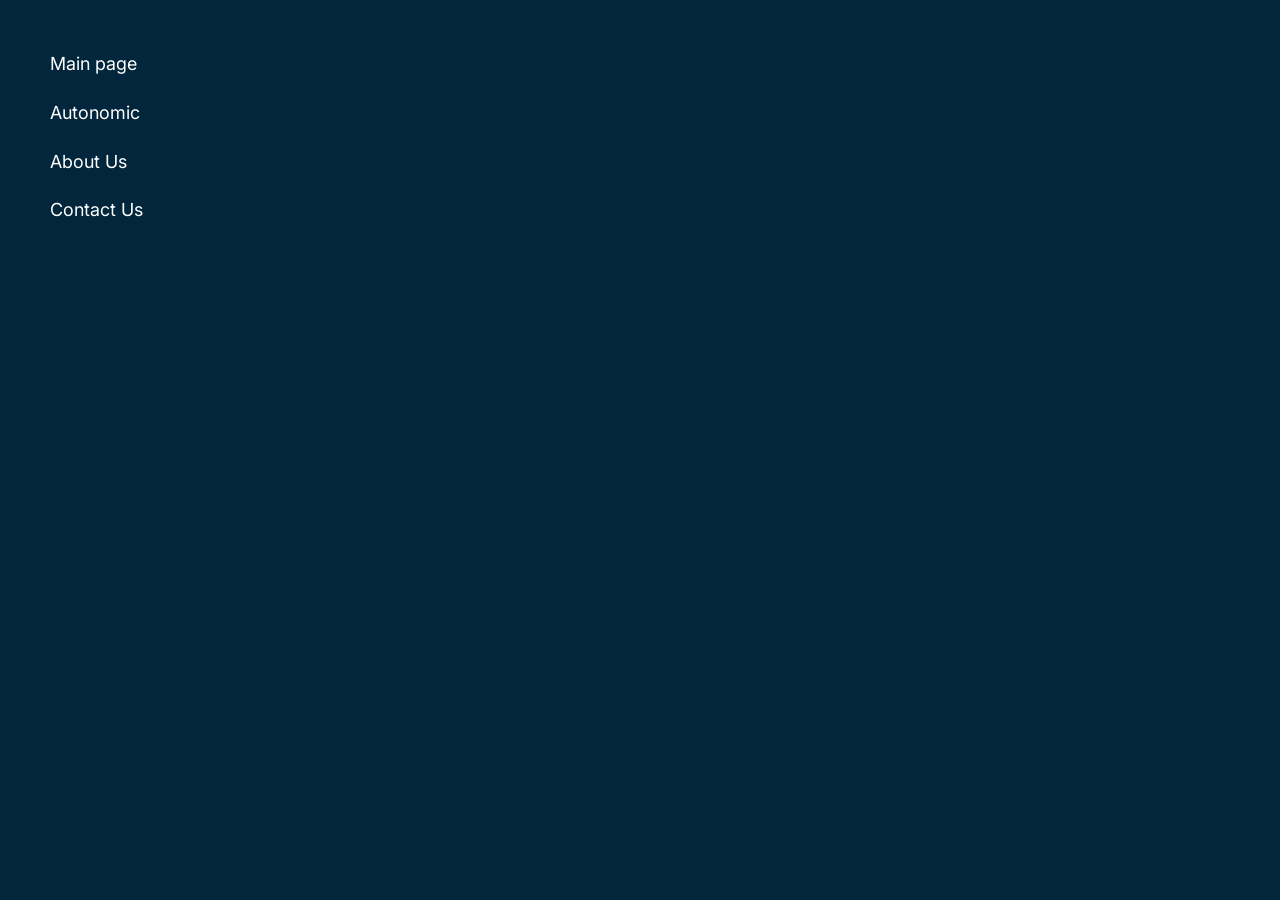
<file: sitemap.html>
<!DOCTYPE html>
<html lang="en">

<head>
    <meta charset="UTF-8">
    <meta http-equiv="X-UA-Compatible" content="IE=edge">
    <meta name="viewport" content="width=device-width, initial-scale=1.0">
    <title>Pages</title>
    <!-- <link rel="icon" type="image/x-icon" href="favicon.png"> -->
    <link rel="stylesheet" href="css/lib/bootstrap-grid.min.css">
    <link rel="stylesheet" href="css/style.css">
</head>

<body>
    <div class="sitemap">
        <ul>
            <li><a href="index.html" target="_blank">Main page</a></li>
            <li><a href="autonomic.html" target="_blank">Autonomic </a></li>
            <li><a href="about-us.html" target="_blank">About Us</a></li>
            <li><a href="contact-us.html" target="_blank">Contact Us</a></li>
        </ul>
    </div>


    <style>
        .sitemap {
            min-height: 100vh;
            background: #02273D;
            padding: 50px;
        }

        li {
            margin-bottom: 20px;
        }

        a {
            color: #fff;
            font-size: 18px;
            transition: 0.3s;
        }

        a:hover {
            color: #2B98D2;
        }
    </style>


</body>



</html>
</file>
<file: css/style.css>
@import url("https://fonts.googleapis.com/css2?family=Heebo:wght@100..900&family=Inter:ital,opsz,wght@0,14..32,100..900;1,14..32,100..900&family=Poppins:ital,wght@0,100;0,200;0,300;0,400;0,500;0,600;0,700;0,800;0,900;1,100;1,200;1,300;1,400;1,500;1,600;1,700;1,800;1,900&display=swap");@font-face{font-family:"satoshi";src:url("../fonts/Satoshi-Regular.otf") format("opentype");font-weight:400}@font-face{font-family:"satoshi";src:url("../fonts/Satoshi-Medium.otf") format("opentype");font-weight:500}@font-face{font-family:"satoshi";src:url("../fonts/Satoshi-Bold.otf") format("opentype");font-weight:700}body,html{height:100%}.main{-webkit-box-flex:1;-ms-flex:1 1 auto;flex:1 1 auto}.pagewrapper{min-height:100%;display:-webkit-box;display:-ms-flexbox;display:flex;-webkit-box-orient:vertical;-webkit-box-direction:normal;-ms-flex-direction:column;flex-direction:column;overflow:hidden}body{margin:0;padding:0;position:relative;font-size:16px}body.hidden{overflow:hidden}body *{-webkit-box-sizing:border-box;box-sizing:border-box;font-family:"Inter",sans-serif;line-height:160%}@media (min-width:1400px){.container{max-width:1272px}}h1,h2,h3,h4,h5,h6,p{margin-top:0}input{outline:none}img{max-width:100%}a{text-decoration:none}ul{list-style:none;margin:0;padding:0}h1{color:#054266;font-size:48px;font-weight:700;font-family:"Poppins",sans-serif;line-height:130%}h1.white{color:#fff}h2{font-family:"Poppins",sans-serif;font-size:42px;font-weight:700;color:#054266;line-height:130%;margin-bottom:24px}h2.white{color:#fff}h3{font-family:"Poppins",sans-serif;font-size:28px;font-weight:700;color:#054266;line-height:130%;margin-bottom:16px}h3.white{color:#fff}.text-end{text-align:right}.darkblue-btn{display:-webkit-inline-box;display:-ms-inline-flexbox;display:inline-flex;-webkit-box-align:center;-ms-flex-align:center;align-items:center;-webkit-box-pack:center;-ms-flex-pack:center;justify-content:center;min-height:54px;padding:3px 24px;-webkit-transition:0.3s;transition:0.3s;border-radius:100px;color:#fff;font-family:"Heebo",sans-serif;font-weight:600;font-size:15px;background:#054266;line-height:normal;text-align:center}.darkblue-btn img{width:12px;margin-left:12px;-webkit-transition:0.5s;transition:0.5s}.darkblue-btn:hover{background:#2B98D2}.darkblue-btn:hover img{-webkit-transform:translateX(5px);transform:translateX(5px)}.darkblue-btn.darkest{background:#02273D}.blue-btn{display:-webkit-inline-box;display:-ms-inline-flexbox;display:inline-flex;-webkit-box-align:center;-ms-flex-align:center;align-items:center;-webkit-box-pack:center;-ms-flex-pack:center;justify-content:center;min-height:54px;padding:3px 24px;-webkit-transition:0.3s;transition:0.3s;border-radius:100px;color:#fff;font-family:"Heebo",sans-serif;font-weight:600;font-size:15px;line-height:normal;text-align:center;background:#2B98D2;border:3px solid #0D5179}.blue-btn:hover{background:#0D5179}.blue-btn.light-border{border:3px solid #E1F0F9}.white-btn{display:-webkit-inline-box;display:-ms-inline-flexbox;display:inline-flex;-webkit-box-align:center;-ms-flex-align:center;align-items:center;-webkit-box-pack:center;-ms-flex-pack:center;justify-content:center;min-height:54px;padding:3px 24px;-webkit-transition:0.3s;transition:0.3s;border-radius:100px;color:#054266;font-family:"Heebo",sans-serif;font-weight:600;font-size:15px;line-height:normal;text-align:center;background:#fff;border:3px solid #0D5179}.white-btn:hover{background:#0D5179;color:#fff}.subsecttitle{font-family:"satoshi"!important;color:#06ADCF!important;font-size:12px!important;font-weight:700!important;text-transform:uppercase!important;margin-bottom:16px!important}.subsecttitle.white{color:#fff!important}.knowmore-link{font-family:"Heebo",sans-serif;font-size:15px;font-weight:600;color:#2B98D2;position:relative;padding-right:21px}.knowmore-link span{position:relative}.knowmore-link span:after{content:"";display:block;position:absolute;left:0;right:0;margin:0 auto;bottom:-5px;height:2px;width:0;background:#2B98D2;-webkit-transition:0.3s;transition:0.3s}.knowmore-link img{width:9px;position:absolute;right:0;top:50%;-webkit-transform:translateY(-50%);transform:translateY(-50%);-webkit-transition:0.3s;transition:0.3s}.knowmore-link:hover span:after{width:100%}.knowmore-link:hover img{-webkit-transform:translateY(-50%) translateX(5px);transform:translateY(-50%) translateX(5px)}.has-divider__top{border-top:1px solid #EBF2FF}.section-header{text-align:center;margin-bottom:28px}.section-header p{max-width:822px;margin:0 auto;color:rgba(4,40,61,0.85)}input::-webkit-inner-spin-button,input::-webkit-outer-spin-button{-webkit-appearance:none;margin:0}input[type=number]{-moz-appearance:textfield}@media (max-width:1399.8px){h1{font-size:42px}h2{font-size:36px}}@media (max-width:1199.8px){h1{font-size:36px}h2{font-size:28px;margin-bottom:15px}.subsecttitle{margin-bottom:10px!important}}@media (max-width:991.8px){h3{font-size:24px}}@media (max-width:575.8px){.blue-btn,.darkblue-btn,.white-btn{min-height:46px}h1{font-size:32px}h2{font-size:26px}h3{font-size:21px}}.herosection{min-height:640px;position:relative;overflow:hidden;border-radius:50px;max-width:1376px;margin:0 auto;display:-webkit-box;display:-ms-flexbox;display:flex;-webkit-box-align:center;-ms-flex-align:center;align-items:center;padding:30px 0}.herosection .container{position:relative;z-index:1}.herosection p:not(.subsecttitle){color:#fff;font-size:18px;margin-bottom:64px}.herosection p:not(.subsecttitle):last-child{margin-bottom:0}.herosection.herosection_main h1{font-size:52px;margin-bottom:32px}.herosection__img{position:absolute;left:0;top:0;width:100%;height:100%;-o-object-fit:cover;object-fit:cover;-o-object-position:0 50%;object-position:0 50%}.about-section{padding:132px 0}.about-section .imgwrap img{width:100%;border-radius:40px;vertical-align:top}.about-section__description{margin-bottom:60px}.about-section__description:last-child{margin-bottom:0}.about-section__description p{color:rgba(4,40,61,0.85)}.about-section__description p:last-child{margin-bottom:0}.info-section{padding:100px 0 32px}.info_autonomic-platform{padding-top:0}.info_autonomic-platform .section-header{padding-top:100px}.imgwrap-border{display:block;background:#fff;-webkit-box-shadow:0 6px 20px rgba(0,0,0,0.04);box-shadow:0 6px 20px rgba(0,0,0,0.04);border-radius:40px;border:1px solid #DCEEF6;padding:10px}.imgwrap-border .imgwrap{background:rgba(0,0,0,0.05);border-radius:35px;min-height:478px;display:-webkit-box;display:-ms-flexbox;display:flex;-webkit-box-align:center;-ms-flex-align:center;align-items:center;-webkit-box-pack:center;-ms-flex-pack:center;justify-content:center}.imgwrap-border .imgwrap img{max-width:80%;max-height:80%}.info-section__descr{padding-left:65px}.info-section__descr .descr{margin-bottom:24px}.info-section__descr p{color:rgba(4,40,61,0.85)}.info-section__descr p:last-child{margin-bottom:0}.solutions{padding:100px 0 130px}.solutions h3{text-align:center;margin-bottom:60px}.solutions__row{display:-webkit-box;display:-ms-flexbox;display:flex;-ms-flex-wrap:wrap;flex-wrap:wrap}.solutions__item{width:100%;max-width:20%;-webkit-box-flex:0;-ms-flex:0 0 20%;flex:0 0 20%;border-right:1px solid #EBF2FF;text-align:center;padding:0 12px}.solutions__item img{height:58px;margin-bottom:24px}.solutions__item h5{margin:0;font-family:"Poppins",sans-serif;font-size:18px;font-weight:700;line-height:140%;color:#054266}.solutions__item:nth-child(5n){border-right:none}.collaborate{display:-webkit-box;display:-ms-flexbox;display:flex;-webkit-box-align:center;-ms-flex-align:center;align-items:center;-webkit-box-pack:center;-ms-flex-pack:center;justify-content:center;min-height:300px;padding:40px 0;background:#2B98D2;text-align:center;position:relative;overflow:hidden}.collaborate .btngroup a{margin-right:12px}.collaborate .btngroup a:last-child{margin-right:0}.collaborate .subsecttitle{opacity:0.75}.collaborate .descr{margin:0 auto 60px;max-width:636px}.collaborate .descr p{font-weight:500;color:#fff}.collaborate a{border:3px solid #258EC6;min-width:165px}.collaborate .darkblue-btn{background:#02273D;-webkit-transition:0.5s;transition:0.5s}.collaborate .darkblue-btn:hover{background:#fff;color:#02273D;border-color:#18709f}.collaborate .container{z-index:1}.particles-js{position:absolute;width:100%;left:0;top:0}.particles-js{opacity:0.6}@media (max-width:1399.8px){.herosection{max-width:1180px;min-height:500px}.herosection.herosection_main h1{font-size:42px;margin-bottom:20px}.herosection p:not(.subsecttitle){font-size:16px;margin-bottom:30px}.imgwrap-border .imgwrap{min-height:initial;height:400px}.solutions{padding:80px 0 100px}.solutions__item img{margin-bottom:16px}.collaborate .descr{margin-bottom:40px}.about-section__description{margin-bottom:30px}.about-section{padding:100px 0}.solutions__item h5{font-size:16px}}@media (max-width:1199.8px){.herosection{max-width:970px;min-height:450px}.herosection .wrapper{padding-left:40px}.herosection h1{font-size:36px}.about-section{padding:80px 0}.info_autonomic-platform .section-header{padding-top:80px}.solutions{padding:80px 0}.solutions h3{margin-bottom:40px}.about-section__description{margin-bottom:20px}}@media (max-width:991.8px){.herosection{max-width:740px}.info-section__descr{padding-left:0}.imgwrap-border .imgwrap{height:300px}.solutions__row{-webkit-box-pack:center;-ms-flex-pack:center;justify-content:center}.solutions__item{max-width:33%;-webkit-box-flex:0;-ms-flex:0 0 33%;flex:0 0 33%;margin-top:20px}.solutions__item h5{font-weight:600;font-size:18px}.solutions__item:nth-child(3n){border-right:none}}@media (max-width:767.8px){.herosection{max-width:100%;border-radius:0;min-height:initial;padding:50px 0}.herosection.herosection_main h1{font-size:36px}.herosection .wrapper{padding-left:0}.about-section__info{margin-bottom:30px}.info_autonomic-platform .section-header{margin-bottom:20px}.info_autonomic-platform .info-section__descr{margin-top:30px}.solutions__item{max-width:50%;-webkit-box-flex:0;-ms-flex:0 0 50%;flex:0 0 50%;border-right:1px solid #EBF2FF!important}.solutions__item:last-child,.solutions__item:nth-child(2n){border-right:none!important}.collaborate{min-height:inherit;padding:50px 0}.info_autonomic-platform .section-header{padding-top:60px}.about-section,.solutions{padding:60px 0}}@media (max-width:575.8px){.herosection_main .herosection__img{-o-object-position:25% 50%;object-position:25% 50%}.herosection h1,.herosection.herosection_main h1{font-size:32px}.imgwrap-border .imgwrap{height:260px}.solutions h3{margin-bottom:20px}.solutions__item{border-right:none!important;max-width:100%;-webkit-box-flex:0;-ms-flex:0 0 100%;flex:0 0 100%;display:-webkit-box;display:-ms-flexbox;display:flex;-webkit-box-align:center;-ms-flex-align:center;align-items:center;border-bottom:1px solid #EBF2FF;margin-top:0;padding:10px 0}.solutions__item img{width:100%;max-width:58px;-webkit-box-flex:0;-ms-flex:0 0 58px;flex:0 0 58px;height:58px;margin:0}.solutions__item h5{width:100%;max-width:calc(100% - 58px);-webkit-box-flex:0;-ms-flex:0 0 calc(100% - 58px);flex:0 0 calc(100% - 58px);text-align:left;padding-left:20px}.collaborate a{min-width:150px;padding:3px 15px}.collaborate .btngroup a{margin-right:4px}.about-section .imgwrap img,.imgwrap-border{border-radius:20px}.imgwrap-border .imgwrap{border-radius:15px}.herosection p:not(.subsecttitle),.info-section__descr .descr{margin-bottom:20px}}.herosection h1{margin-bottom:26px}.herosection.herosection__product{min-height:585px}.about-section__product{padding:120px 0 120px}.about-section__product .about-section__info{max-width:423px}.exaples-usess{padding-bottom:130px}.exaples-usess .section-header{padding:130px 0 0 0}.exaples-usess__item{background:#fff;border:1px solid #DCEEF6;border-radius:20px;-webkit-box-shadow:0 6px 20px rgba(0,0,0,0.04);box-shadow:0 6px 20px rgba(0,0,0,0.04);padding:38px 24px 15px 24px;min-height:344px;height:100%}.exaples-usess__item img{height:58px;margin-bottom:20px;vertical-align:top}.exaples-usess__item h5{margin-bottom:8px;font-family:"Poppins",sans-serif;font-size:18px;font-weight:700;color:#054266}.exaples-usess__item ul{list-style:disc;padding-left:20px;color:rgba(4,40,61,0.85);font-size:14px;line-height:140%}.howworks__bgwrap{background:#054266;border-radius:40px;padding:82px 0;max-width:1376px;margin:0 auto;position:relative}.howworks__bgwrap .particles-js{width:60%;right:0;left:initial;top:30%;pointer-events:none}.howworks__bgwrap .container{position:relative;z-index:1}.howworks{margin-bottom:130px}.howworks .section-header h2{margin-bottom:16px}.howworks .section-header p{color:rgba(255,255,255,0.85)}.howworks .section-header p:last-child{margin-bottom:0}.howworks__row{margin-bottom:55px}.howworks__row:last-child{margin-bottom:0}.howworks__row .imgwrap{text-align:right}.howworks__row .imgwrap img{border-radius:35px;vertical-align:top}.howworks__descr{padding-right:80px}.howworks__descr p{color:rgba(255,255,255,0.85)}.howworks__descr p:last-child{margin-bottom:0}.howworks__rows .howworks__row:nth-child(2n){-webkit-box-orient:horizontal;-webkit-box-direction:reverse;-ms-flex-direction:row-reverse;flex-direction:row-reverse}.howworks__rows .howworks__row:nth-child(2n) .howworks__descr{padding-right:0;padding-left:80px}.details-section{background:#E3F3FA;border-top:1px solid #DAEEF6;padding:60px 0}.details-section .descr h3{margin-bottom:48px;font-size:36px}.details-section .readmore-btn{position:relative;color:#2B98D2;font-family:"Heebo",sans-serif;font-weight:600;font-size:15px;padding-right:28px;cursor:pointer}.details-section .readmore-btn i{display:-webkit-inline-box;display:-ms-inline-flexbox;display:inline-flex;-webkit-box-align:center;-ms-flex-align:center;align-items:center;-webkit-box-pack:center;-ms-flex-pack:center;justify-content:center;width:20px;height:20px;position:absolute;right:0;top:50%;-webkit-transform:translateY(-50%);transform:translateY(-50%)}.details-section .readmore-btn i:after,.details-section .readmore-btn i:before{content:"";display:inline-block;height:2px;width:14px;-webkit-transition:0.5s;transition:0.5s;border-radius:4px;background:#2B98D2;position:absolute}.details-section .readmore-btn i:before{-webkit-transform:rotate(90deg);transform:rotate(90deg)}.details-section .readmore-btn.active i:before{-webkit-transform:rotate(0);transform:rotate(0)}.details-section .imgwrap{max-width:451px;max-width:100%;width:100%;position:relative;display:inline-block;border-radius:25px;overflow:hidden}.details-section__imgcol{text-align:right}.details-section__imgcol img{vertical-align:top}.pr-logo{max-height:52px;margin-bottom:48px;vertical-align:top}.details__info{padding:24px 0 0 0;display:none}.details__info p{color:#2B98D2}.details__info p b{font-weight:600}.authorbox{position:absolute;bottom:12px;width:calc(100% - 24px);left:12px;border-radius:16px;background:#fff;z-index:1;padding:12px 14px;border:1px solid #D5EAF3;text-align:left}.authorbox p{margin:0;font-size:14px;color:rgba(4,40,61,0.85)}.authorbox .name{margin-bottom:2px;font-family:"Poppins",sans-serif;font-weight:600;font-size:24px;line-height:140%;color:#054266}.howworks__row .imgwrap img{max-width:initial;width:calc(100% + 20px);margin-left:-20px}.howworks__rows .howworks__row:nth-child(2n) .imgwrap img{max-width:initial;width:calc(100% + 20px);margin-left:0;margin-right:-20px}@media (max-width:1399.8px){.herosection.herosection__product{min-height:500px}.exaples-usess__item{padding:24px 24px 15px 24px}.exaples-usess__item img{margin-bottom:10px}.howworks__bgwrap{max-width:1180px}.howworks{margin-bottom:100px}.pr-logo{margin-bottom:30px}.exaples-usess{padding-bottom:100px}.exaples-usess .section-header{padding-top:100px}.about-section__product{padding:100px 0}.exaples-usess__item h5{font-size:16px}}@media (max-width:1199.8px){.herosection.herosection__product{min-height:450px}.exaples-usess__item{padding:15px}.howworks__bgwrap{max-width:970px}.howworks__descr{padding-right:20px}.howworks__rows .howworks__row:nth-child(2n) .howworks__descr{padding-left:20px}.details-section .descr h3{margin-bottom:30px}.exaples-usess{padding-bottom:80px}.exaples-usess .section-header{padding-top:80px}.about-section__product{padding:80px 0}.details-section .descr h3{font-size:32px}}@media (max-width:991.8px){.exaples-usess .col-sm-6{margin-bottom:30px}.exaples-usess__item{min-height:320px;padding:20px}.howworks__bgwrap{max-width:740px}.howworks__row .imgwrap img{max-width:100%;width:100%;margin-left:0}.howworks__rows .howworks__row:nth-child(2n) .imgwrap img{margin-right:0;max-width:100%;width:100%}.pr-logo{margin-bottom:15px}.details-section .descr h3{margin-bottom:20px}.details-section .imgwrap{max-width:100%;min-height:initial;height:auto}.details-section .imgwrap img{-o-object-position:0 0;object-position:0 0;position:relative;vertical-align:top}.authorbox{bottom:20px;width:calc(100% - 40px);left:20px}.details-section .imgwrap{display:none}.exaples-usess__item h5{font-size:18px}.exaples-usess{padding-bottom:60px}.howworks{margin-bottom:80px}.details-section .descr h3{font-size:24px}}@media (max-width:767.8px){.herosection h1{margin-bottom:20px}.herosection.herosection__product{min-height:400px}.about-section__product .about-section__info{max-width:100%}.exaples-usess h2 br{display:none}.howworks__bgwrap{max-width:100%;border-radius:0}.howworks__descr{padding-right:0}.howworks__rows .howworks__row:nth-child(2n) .howworks__descr{padding-left:0}.howworks__descr h2{font-size:21px}.howworks .section-header{border-bottom:1px solid rgba(255,255,255,0.3);padding-bottom:20px}.howworks__descr{margin-bottom:20px}.exaples-usess{padding-bottom:40px}.howworks{margin-bottom:60px}.exaples-usess .section-header{padding-top:60px}.about-section__product,.howworks__bgwrap{padding:60px 0}}@media (max-width:575.8px){.herosection{min-height:initial!important;padding:50px 0!important}.herosection.herosection__product .herosection__img{-o-object-position:25% 50%;object-position:25% 50%}.exaples-usess__item{min-height:initial;padding:24px 24px 30px 24px}.exaples-usess .col-sm-6{margin-bottom:20px}.howworks__row .imgwrap img{border-radius:20px}.details-section .descr h3{font-size:21px}.howworks__descr h2{font-size:18px}}.herosection.herosection_about h1{font-size:52px}.company-mission{padding:132px 0 32px}.company-mission__item{border-radius:40px;padding:26px 25px;height:100%;background:-webkit-gradient(linear,left top,left bottom,color-stop(-26.79%,rgba(3,42,65,0.6)),color-stop(74.62%,#032A41));background:linear-gradient(180deg,rgba(3,42,65,0.6) -26.79%,#032A41 74.62%);-webkit-box-shadow:0px 6px 20px 0px rgba(0,0,0,0.0392156863);box-shadow:0px 6px 20px 0px rgba(0,0,0,0.0392156863)}.company-mission__item p{color:#fff;margin:0}.company-mission__label{display:-webkit-inline-box;display:-ms-inline-flexbox;display:inline-flex;-webkit-box-align:center;-ms-flex-align:center;align-items:center;border-radius:100px;border:1px solid #E3F3FA;background:rgba(139,133,133,0.1);-webkit-box-shadow:0px 4px 13px 0px rgba(0,0,0,0.0784313725);box-shadow:0px 4px 13px 0px rgba(0,0,0,0.0784313725);backdrop-filter:blur(6px);padding:4px 20px 4px 4px;color:#fff;font-family:"satoshi";font-weight:700;margin-bottom:60px}.company-mission__label img{margin-right:12px;height:40px}.team{padding:100px 0 132px}.team .section-header{margin-bottom:48px}.team-col{width:100%;max-width:24%;-webkit-box-flex:0;-ms-flex:0 0 24%;flex:0 0 24%}.team__item{border-radius:20px;-webkit-box-shadow:0 0 6px rgba(0,0,0,0.1);box-shadow:0 0 6px rgba(0,0,0,0.1)}.team__item .imgwrapper{height:307px;position:relative;overflow:hidden;border-radius:20px 20px 0 0}.team__item img{position:relative;width:100%;height:100%;left:0;top:0;-o-object-fit:cover;object-fit:cover;-o-object-position:50% 0;object-position:50% 0}.team__info{position:relative;background:#fff;border:1px solid #D5EAF3;border-radius:0 0 20px 20px;padding:12px;min-height:80px}.team__info p{margin:0;color:rgba(4,40,61,0.85);font-size:12px}.team__info .name{margin-bottom:2px;font-family:"Poppins",sans-serif;font-size:16px;font-weight:600;line-height:140%;color:#054266}@media (max-width:1399.8px){.herosection.herosection_about h1{font-size:42px;margin-bottom:20px}.company-mission{padding:100px 0 20px}.team{padding:100px 0 100px}.team__info .name{font-size:16px}.team-col{max-width:24%;-webkit-box-flex:0;-ms-flex:0 0 24%;flex:0 0 24%}}@media (max-width:1199.8px){.company-mission{padding:80px 0 20px}.company-mission__label{margin-bottom:30px}.team{padding:80px 0}.team-col{max-width:30%;-webkit-box-flex:0;-ms-flex:0 0 30%;flex:0 0 30%}}@media (max-width:991.8px){.team-col{max-width:33.333%;-webkit-box-flex:0;-ms-flex:0 0 33.333%;flex:0 0 33.333%}.team__item{margin-top:20px}.team .section-header{margin-bottom:20px}.team__info{min-height:90px}}@media (max-width:767.8px){.herosection.herosection_about h1{font-size:36px}.company-mission{padding:60px 0 5px}.company-mission__item{margin-bottom:20px;height:auto}.company-mission__label{font-size:14px;font-weight:500}.company-mission__label img{height:30px;margin-right:8px}.team{padding:60px 0}.team-col{max-width:50%;-webkit-box-flex:0;-ms-flex:0 0 50%;flex:0 0 50%}}@media (max-width:575.8px){.herosection.herosection_about .herosection__img{-o-object-position:50% 50%;object-position:50% 50%}.herosection.herosection_about h1{font-size:32px}.company-mission__item{border-radius:20px}.team .row{margin-left:-5px;margin-right:-5px}.team .row>*{padding-left:5px;padding-right:5px}}@media (max-width:479.8px){.team-col{max-width:100%;-webkit-box-flex:0;-ms-flex:0 0 100%;flex:0 0 100%}.team__item{max-width:300px;margin:0 auto 20px}.team__item>img{position:relative;vertical-align:top}.team__info{min-height:initial;padding:20px}}.contacts-section{padding:72px 0;background:#E3F3FA;border-top:1px solid #DAEEF6;position:relative}.contacts-section .particles-js{width:50%;height:500px;right:0;top:0;left:initial}.contacts-section .container{position:relative;z-index:1}.contacts__content{width:100%;max-width:100%;-webkit-box-flex:0;-ms-flex:0 0 100%;flex:0 0 100%;padding-right:20px;padding-top:28px;text-align:center}.contacts__content h1{margin-bottom:26px}.contacts__content p{color:rgba(4,40,61,0.85)}.contacts__content p:last-child{margin-bottom:0}.contacts__content-header p:not(.subsecttitle){max-width:403px;margin:0 auto}.contacts__form{width:100%;max-width:423px;-webkit-box-flex:0;-ms-flex:0 0 423px;flex:0 0 423px}.contacts__content-header{margin-bottom:64px}.contactlist{display:-webkit-inline-box;display:-ms-inline-flexbox;display:inline-flex;-ms-flex-wrap:wrap;flex-wrap:wrap;margin-bottom:110px;text-align:left}.contactlist li{display:-webkit-box;display:-ms-flexbox;display:flex;-webkit-box-align:center;-ms-flex-align:center;align-items:center;margin-right:64px}.contactlist li:last-child{margin-right:0}.contactlist img{width:100%;max-width:48px;-webkit-box-flex:0;-ms-flex:0 0 48px;flex:0 0 48px}.contactlist .descr{width:100%;max-width:calc(100% - 48px);-webkit-box-flex:0;-ms-flex:0 0 calc(100% - 48px);flex:0 0 calc(100% - 48px);padding-left:12px}.contactlist a,.contactlist p{margin:0;color:#636A86;font-family:"Heebo",sans-serif;font-size:16px;line-height:normal}.contactlist .name{color:#242D5F;font-weight:600}.contactlist a{-webkit-transition:0.3s;transition:0.3s}.contactlist a:hover{color:#2B98D2}.contacts-info{display:-webkit-box;display:-ms-flexbox;display:flex;-ms-flex-wrap:wrap;flex-wrap:wrap;-webkit-box-pack:center;-ms-flex-pack:center;justify-content:center}.contacts-info__item{width:100%;max-width:29%;-webkit-box-flex:0;-ms-flex:0 0 29%;flex:0 0 29%;margin-right:30px;padding-right:20px;position:relative}.contacts-info__item:last-child{margin-right:0;padding-right:0}.contacts-info__item:last-child:after{display:none}.contacts-info__item:nth-child(3){max-width:30%;-webkit-box-flex:0;-ms-flex:0 0 30%;flex:0 0 30%}.contacts-info__item:after{content:"";display:inline-block;width:1px;height:127px;background:#D7E2F8;position:absolute;right:0;top:50%;-webkit-transform:translateY(-50%);transform:translateY(-50%)}.contacts-info__item p{margin:0;font-size:14px;color:rgba(4,40,61,0.85);line-height:140%}.contacts-info__item p a{color:#2B98D2;font-weight:600;position:relative}.contacts-info__item p a:after{content:"";display:inline-block;width:0;height:1px;background:#2B98D2;position:absolute;left:0;right:0;margin:0 auto;bottom:-4px;-webkit-transition:0.3s;transition:0.3s}.contacts-info__item p a:hover:after{width:100%}.contacts-info__item .title{margin-bottom:12px;color:#054266;font-family:"Poppins",sans-serif;font-size:18px;font-weight:700}.form-wrapper{background:#fff;backdrop-filter:blur(4px);-webkit-box-shadow:0px 8px 20px 0px rgba(0,0,0,0.0509803922);box-shadow:0px 8px 20px 0px rgba(0,0,0,0.0509803922);border-radius:25px;padding:40px 24px 32px 24px}.form-wrapper h3{text-align:center;margin-bottom:12px}.form-wrapper p{text-align:center;color:rgba(4,40,61,0.85);margin-bottom:24px}.form-wrapper .inputfield{position:relative;margin-bottom:12px}.form-wrapper input:not([type=submit]){width:100%;height:56px;background:#FDFDFD;border-radius:100px;padding-left:20px;border:1px solid #EBF2FF;font-family:"Inter",sans-serif;font-size:16px;-webkit-transition:0.3s;transition:0.3s}.form-wrapper input:not([type=submit]):focus{border-color:#2B98D2}.form-wrapper input:not([type=submit])::-webkit-input-placeholder{color:rgba(29,32,38,0.35)}.form-wrapper input:not([type=submit])::-moz-placeholder{color:rgba(29,32,38,0.35)}.form-wrapper input:not([type=submit]):-ms-input-placeholder{color:rgba(29,32,38,0.35)}.form-wrapper input:not([type=submit])::-ms-input-placeholder{color:rgba(29,32,38,0.35)}.form-wrapper input:not([type=submit])::placeholder{color:rgba(29,32,38,0.35)}.form-wrapper textarea{width:100%;height:132px;background:#FDFDFD;border-radius:25px;padding-left:20px;border:1px solid #EBF2FF;font-family:"Inter",sans-serif;font-size:16px;resize:none;padding-top:16px;outline:none;-webkit-transition:0.3s;transition:0.3s}.form-wrapper textarea:focus{border-color:#2B98D2}.form-wrapper textarea::-webkit-input-placeholder{color:rgba(29,32,38,0.35)}.form-wrapper textarea::-moz-placeholder{color:rgba(29,32,38,0.35)}.form-wrapper textarea:-ms-input-placeholder{color:rgba(29,32,38,0.35)}.form-wrapper textarea::-ms-input-placeholder{color:rgba(29,32,38,0.35)}.form-wrapper textarea::placeholder{color:rgba(29,32,38,0.35)}.form-wrapper textarea::-webkit-scrollbar{width:6px}.form-wrapper textarea::-webkit-scrollbar-track{-webkit-box-shadow:inset 0 0 6px rgba(0,0,0,0.3);box-shadow:inset 0 0 6px rgba(0,0,0,0.3);border-radius:10px}.form-wrapper textarea::-webkit-scrollbar-thumb{background-color:#2B98D2;border-radius:10px}.form-wrapper .blue-btn{width:100%;cursor:pointer}@media (max-width:1199.8px){.contacts__content{padding-top:0}.contacts__content h1{margin-bottom:10px}.contacts__content-header{margin-bottom:30px}.contactlist{margin-bottom:60px}.contacts-info__item{max-width:33.333%!important;-webkit-box-flex:0!important;-ms-flex:0 0 33.333%!important;flex:0 0 33.333%!important;margin-right:0;margin-bottom:30px;padding:0 15px}.contacts-info__item:last-child{margin-bottom:0}.contacts-info__item .title{margin-bottom:5px}.contacts-info__item p{max-width:400px}}@media (max-width:991.8px){.contacts__content,.contacts__form{max-width:100%;-webkit-box-flex:0;-ms-flex:0 0 100%;flex:0 0 100%}.contacts__content-header p{max-width:100%}.contacts-info__item p{max-width:100%}.contacts-info{margin-bottom:40px}.form-wrapper h3{font-size:32px}}@media (max-width:767.8px){.contacts-section{padding:60px 0}.contacts__content{text-align:left}.contacts__content-header p:not(.subsecttitle){margin:0 0 30px 0}.contactlist li{width:100%;margin-right:0;margin-bottom:20px}.contactlist li:last-child{margin-bottom:0}.contacts-info__item{max-width:100%!important;-webkit-box-flex:0!important;-ms-flex:0 0 100%!important;flex:0 0 100%!important;padding-left:0;margin-bottom:30px}.contacts-info__item:after{display:none}}@media (max-width:575.8px){.contacts-info__item{padding-right:0;margin-bottom:15px}.contacts__content{padding-right:0}.form-wrapper h3{font-size:24px}.form-wrapper{padding:30px 20px 20px 20px}.form-wrapper .blue-btn{min-height:54px}.contactlist{margin-bottom:30px}.contacts-info{margin-bottom:0}}header.header{border-bottom:1px solid #EBF2FF}.header__topsection{padding:35px 0 16px;border-bottom:1px solid #EBF2FF}.header__topsection .darkblue-btn{min-height:42px}.header__nav{padding:16px 0 25px}.header__nav nav ul li{display:inline-block;vertical-align:middle;margin-right:28px}.header__nav nav ul li:last-child{margin-right:0}.header__nav nav a{font-family:"Heebo",sans-serif;font-size:15px;font-weight:500;color:#242D5F;-webkit-transition:0.3s;transition:0.3s;position:relative}.header__nav nav a:after{content:"";display:block;position:absolute;left:0;right:0;margin:0 auto;bottom:-5px;height:2px;width:0;background:#06ADCF;-webkit-transition:0.3s;transition:0.3s}.header__nav nav a:hover{color:#06ADCF}.header__nav nav a:hover:after{width:100%}.header__logo img{max-width:120px}.social-list{list-style-type:none;margin:0;padding:0;display:-webkit-box;display:-ms-flexbox;display:flex;-webkit-box-align:center;-ms-flex-align:center;align-items:center;-webkit-box-pack:end;-ms-flex-pack:end;justify-content:flex-end}.social-list li{margin-right:8px}.social-list li:last-child{margin-right:0}.social-list a{width:30px;height:30px;border-radius:50%;background:#2B98D2;display:-webkit-inline-box;display:-ms-inline-flexbox;display:inline-flex;-webkit-box-align:center;-ms-flex-align:center;align-items:center;-webkit-box-pack:center;-ms-flex-pack:center;justify-content:center;-webkit-transition:0.3s;transition:0.3s}.social-list a:hover{background:#054266}.header__burger{display:none}.darkblue-btn.mobile-show{display:none}@media (max-width:1399.8px){.header__topsection{padding:20px 0 10px}.header__nav{padding:10px 0 15px}}@media (max-width:991.8px){.header__topsection{padding:10px 0}}@media (max-width:767.8px){.header__topsection{position:relative;padding-right:70px}.header__burger{display:-webkit-inline-box;display:-ms-inline-flexbox;display:inline-flex;-webkit-box-align:center;-ms-flex-align:center;align-items:center;-webkit-box-pack:center;-ms-flex-pack:center;justify-content:center;width:44px;height:44px;border-radius:50%;vertical-align:middle;position:absolute;right:12px;padding:0;top:50%;-webkit-transform:translateY(-50%);transform:translateY(-50%);z-index:13}button.burger{display:inline-block;position:relative;padding:0;width:32px;height:20px;border:none;background:transparent;cursor:pointer}button.burger:focus{outline:none}button.burger.burger2 span,button.burger.burger2:after,button.burger.burger2:before{width:100%;height:2px;border-radius:100px;position:absolute;display:block;background:#054266;right:0}button.burger.burger2:after,button.burger.burger2:before{content:"";-webkit-transition:0.3s width 0.4s;transition:0.3s width 0.4s}button.burger.burger2:after{top:0px;left:0px;margin-top:0px}button.burger.burger2:before{bottom:0px;right:0px;margin-bottom:0px}button.burger.burger2 span{top:50%;margin-top:-1px;-webkit-transition:-webkit-transform 0.3s;transition:-webkit-transform 0.3s;transition:transform 0.3s;transition:transform 0.3s,-webkit-transform 0.3s}button.burger.burger2 span:before{content:"";background:#054266;width:100%;height:2px;border-radius:100px;position:absolute;left:0px;-webkit-transition:-webkit-transform 0.3s;transition:-webkit-transform 0.3s;transition:transform 0.3s;transition:transform 0.3s,-webkit-transform 0.3s}button.burger.burger2.on:after{-webkit-transition:all 0.2s;transition:all 0.2s;width:0%;left:0px}button.burger.burger2.on:before{-webkit-transition:all 0.2s;transition:all 0.2s;width:0%;right:0px}button.burger.burger2.on span{-webkit-transform:rotate(45deg);transform:rotate(45deg);-webkit-transition:0.3s -webkit-transform 0.4s;transition:0.3s -webkit-transform 0.4s;transition:0.3s transform 0.4s;transition:0.3s transform 0.4s,0.3s -webkit-transform 0.4s}button.burger.burger2.on span:before{-webkit-transform:rotate(-90deg);transform:rotate(-90deg);-webkit-transition:0.3s -webkit-transform 0.4s;transition:0.3s -webkit-transform 0.4s;transition:0.3s transform 0.4s;transition:0.3s transform 0.4s,0.3s -webkit-transform 0.4s}.header__nav{position:fixed;top:0;right:0;height:100vh;width:400px;background:#fff;z-index:2;padding:100px 40px 40px 40px;overflow:auto;-webkit-transition:0.5s;transition:0.5s;-webkit-transform:translateX(100%);transform:translateX(100%)}.header__nav.show{-webkit-transform:translateX(0);transform:translateX(0)}.header__nav nav ul li{display:block;margin:0 0 10px 0}.header__nav nav ul li a{font-size:18px}header.header .social-list{margin-top:30px;-webkit-box-pack:start;-ms-flex-pack:start;justify-content:flex-start}.menu-overlay{position:fixed;top:0;left:0;width:100%;height:100%;background-color:rgba(0,0,0,0.5);opacity:0;visibility:hidden;-webkit-transition:opacity 0.3s ease,visibility 0.3s ease;transition:opacity 0.3s ease,visibility 0.3s ease;z-index:1}.menu-overlay.active{opacity:1;visibility:visible}}@media (max-width:575.8px){.header__topsection .darkblue-btn{display:none}.darkblue-btn.mobile-show{display:-webkit-inline-box;display:-ms-inline-flexbox;display:inline-flex}.header__logo img{max-width:100px}.header__topsection{padding-bottom:5px}.header__nav{width:100%;padding:80px 30px 30px 30px}.header__nav nav{margin-bottom:20px}.darkblue-btn.mobile-show{min-width:180px}}footer.footer{background:#02273D;padding:80px 0 0 0}footer.footer p{font-size:12px;color:rgba(255,255,255,0.75);margin:0}footer.footer .social-list{-webkit-box-pack:start;-ms-flex-pack:start;justify-content:flex-start}footer.footer .social-list a{border:1px solid #2B98D2}footer.footer .social-list a:hover{border-color:#fff}.footer__topsection{border-bottom:1px solid #083753;padding-bottom:58px}.footer__logo{display:inline-block;margin-bottom:32px}.footer__logo img{max-width:126px}.footer__nav li{margin-bottom:30px}.footer__nav li:last-child{margin-bottom:0}.footer__nav li a{font-family:"Heebo",sans-serif;font-size:15px;font-weight:500;color:#fff;-webkit-transition:0.3s;transition:0.3s}.footer__nav li a:hover{color:#2B98D2}.footer__nav .soclink{position:relative;padding-left:42px}.footer__nav .soclink img{width:30px;position:absolute;left:0;top:50%;-webkit-transform:translateY(-50%);transform:translateY(-50%)}.footer__subscribe{width:100%;max-width:350px;display:inline-block}.footer__subscribe .input-field{position:relative;margin-bottom:16px}.footer__subscribe input{width:100%;height:56px;background:#fff;border:none;font-family:"Inter",sans-serif;font-size:16px;padding-left:20px;border-radius:100px}.footer__subscribe input::-webkit-input-placeholder{color:rgba(29,32,38,0.5)}.footer__subscribe input::-moz-placeholder{color:rgba(29,32,38,0.5)}.footer__subscribe input:-ms-input-placeholder{color:rgba(29,32,38,0.5)}.footer__subscribe input::-ms-input-placeholder{color:rgba(29,32,38,0.5)}.footer__subscribe input::placeholder{color:rgba(29,32,38,0.5)}.footer__subscribe button{height:44px;padding:10px 26px;border-radius:100px;background:#2B98D2;color:#fff;font-family:"Inter",sans-serif;font-size:14px;font-weight:600;border:none;position:absolute;right:6px;top:6px;cursor:pointer;-webkit-transition:0.3s;transition:0.3s}.footer__subscribe button:hover{background:#02273D}.footer__subscribe p{text-align:center;color:rgba(255,255,255,0.75);font-size:12px}.footer__bottomsection{padding:30px 0 26px}.footer__bottomsection p{margin:0;text-align:right;font-size:12px;color:#fff}.footer__bottomsection p span{margin-left:15px}.footer__subscribecol{text-align:right}@media (max-width:1399.8px){footer.footer{padding-top:60px}.footer__nav li{margin-bottom:25px}.footer__bottomsection{min-height:60px}.footer__topsection{padding-bottom:40px}}@media (max-width:1199.8px){.footer__logo{margin-bottom:15px}.footer__subscribe input{height:50px}.footer__subscribe button{top:3px;right:3px}.footer__nav .soclink{font-size:12px}}@media (max-width:991.8px){.footer__logo{margin-bottom:5px}.footer__logocol{margin-bottom:30px}.footer__nav li a{font-size:16px}.footer__subscribe{margin:30px auto 0}.footer__subscribecol{text-align:left}.footer__nav .soclink{font-size:16px}}@media (max-width:767.8px){.footer__subscribe{max-width:100%}}@media (max-width:575.8px){.footer__nav{margin-bottom:15px}.footer__nav li{margin-bottom:15px}.footer__subscribe{margin-top:20px}footer.footer .social-list{-webkit-box-pack:center;-ms-flex-pack:center;justify-content:center;margin-bottom:10px}.footer__bottomsection p{text-align:center}}
</file>
